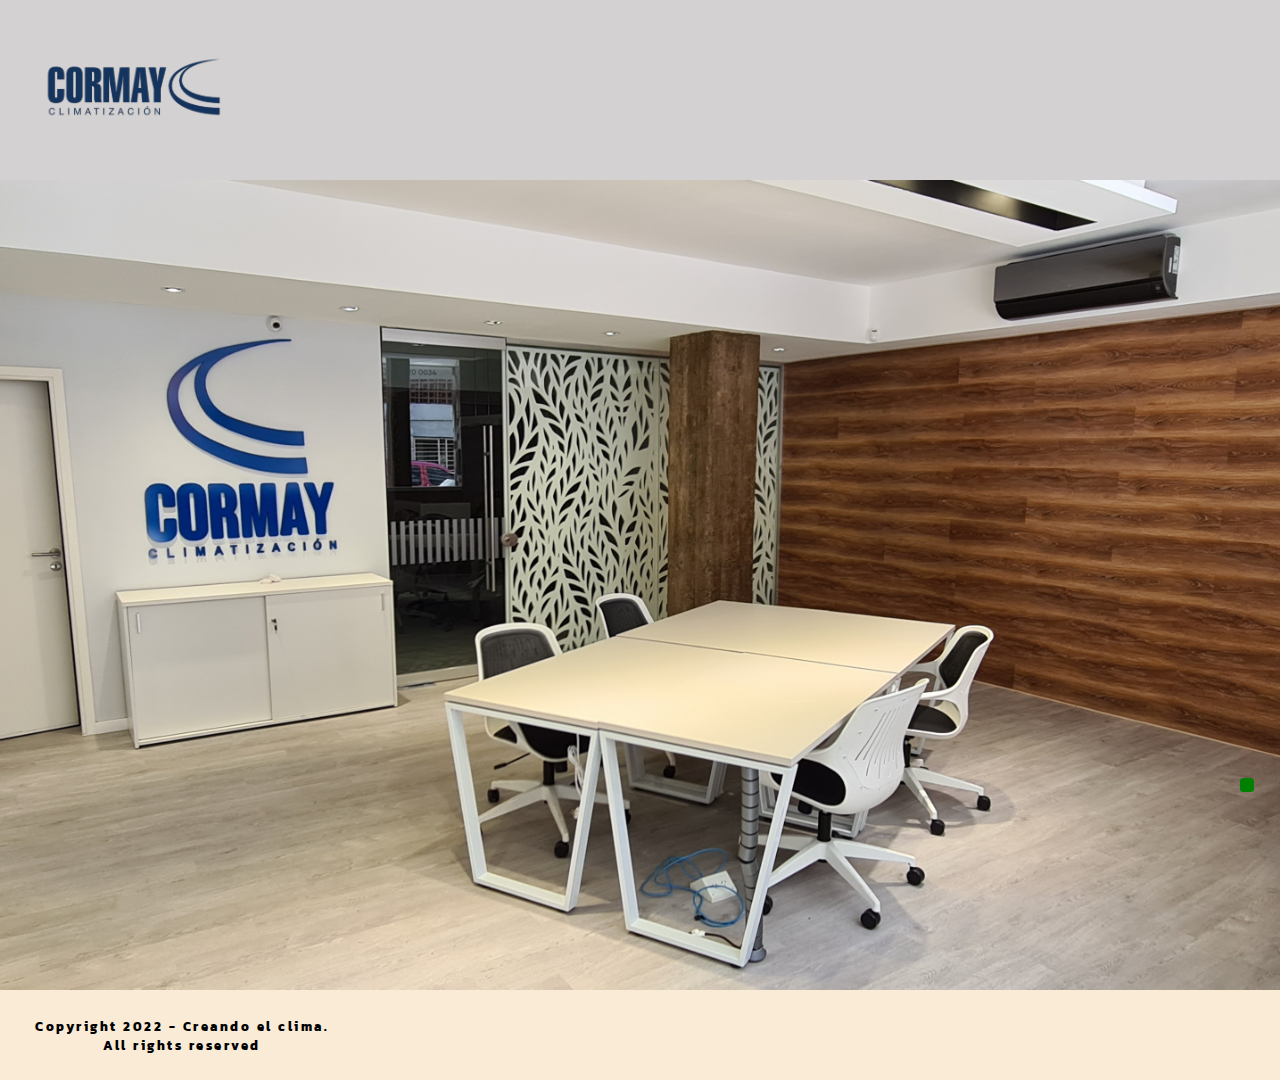
<file: index.html>
<!DOCTYPE html>
<html lang="es">
<head>
    <meta charset="UTF-8">
    <meta http-equiv="X-UA-Compatible" content="IE=edge">
    <meta name="viewport" content="width=device-width, initial-scale=1.0">
    <meta name="description" content="Presentación del sitio, logo principal">
    <meta description="keywords" content="maycor, cormay, refrigeración cormay, refrigeración cormay s.r.l., refrigeración cormay srl, aire acondicionado, inverter, split, frio calor, bgh, cooltime, lg, surrey, midea, piso techo, frigorías, watts, casa refrigeración, herramientas, repuestos, materiales, caño de cobre, artcool, baxi, calderas, radiadores, losa radiante, piso radiante, generadores">
    <link rel="stylesheet" href="https://cdnjs.cloudflare.com/ajax/libs/font-awesome/6.2.0/css/all.min.css" integrity="sha512-xh6O/CkQoPOWDdYTDqeRdPCVd1SpvCA9XXcUnZS2FmJNp1coAFzvtCN9BmamE+4aHK8yyUHUSCcJHgXloTyT2A==" crossorigin="anonymous" referrerpolicy="no-referrer" />
    <link rel="stylesheet" href="Estilos.css">
    <title>Cormay S.R.L.</title>
</head>
<body>

    <header>
        <div class="logo">
            <a href="./index.html"><img src="Multi/Cormay.png" alt="Cormay" class="logo-img"></a><br>
        </div>
            <nav class="navBar">
                <a href="./index.html" class="nav-link" id="inicioId">Inicio</a>
                <a href="./Pages/Climatización.html" class="nav-link" id="climId">Climatización</a>
                <a href="./Pages/Materiales.html" class="nav-link" id="matId">Materiales y Repuestos</a>
                <a href="./Pages/Nosotros.html" class="nav-link" id="nosId">Nosotros</a>
                <a href="./Pages/Contacto.html" class="nav-link" id="conId">Contacto</a>
            </nav>
        <i class="fa-solid fa-bars iconHamb"></i> 
    </header>

    <main id="indexImg">
    </main>

    <footer>
        <div class="copyright">
            <h2>Copyright 2022 - Creando el clima. <br>
            All rights reserved
            </h2><br>
        </div>
            <div class="redes">
                <a href="https://www.facebook.com/" target="_blank"><i class="fa-brands fa-facebook"></i></a>
                <a href="https://www.instagram.com/" target="_blank"><i class="fa-brands fa-instagram"></i></a>
                <a href="https://web.whatsapp.com/" target="_blank"><i class="fa-brands fa-whatsapp"></i></a>
            </div>    
    </footer>

    <a href="https://api.whatsapp.com/send?phone=0123456789" target="_blank" class="what">
        <i class="fa-brands fa-whatsapp"></i>
    </a>
    
</body>
</html>
</file>
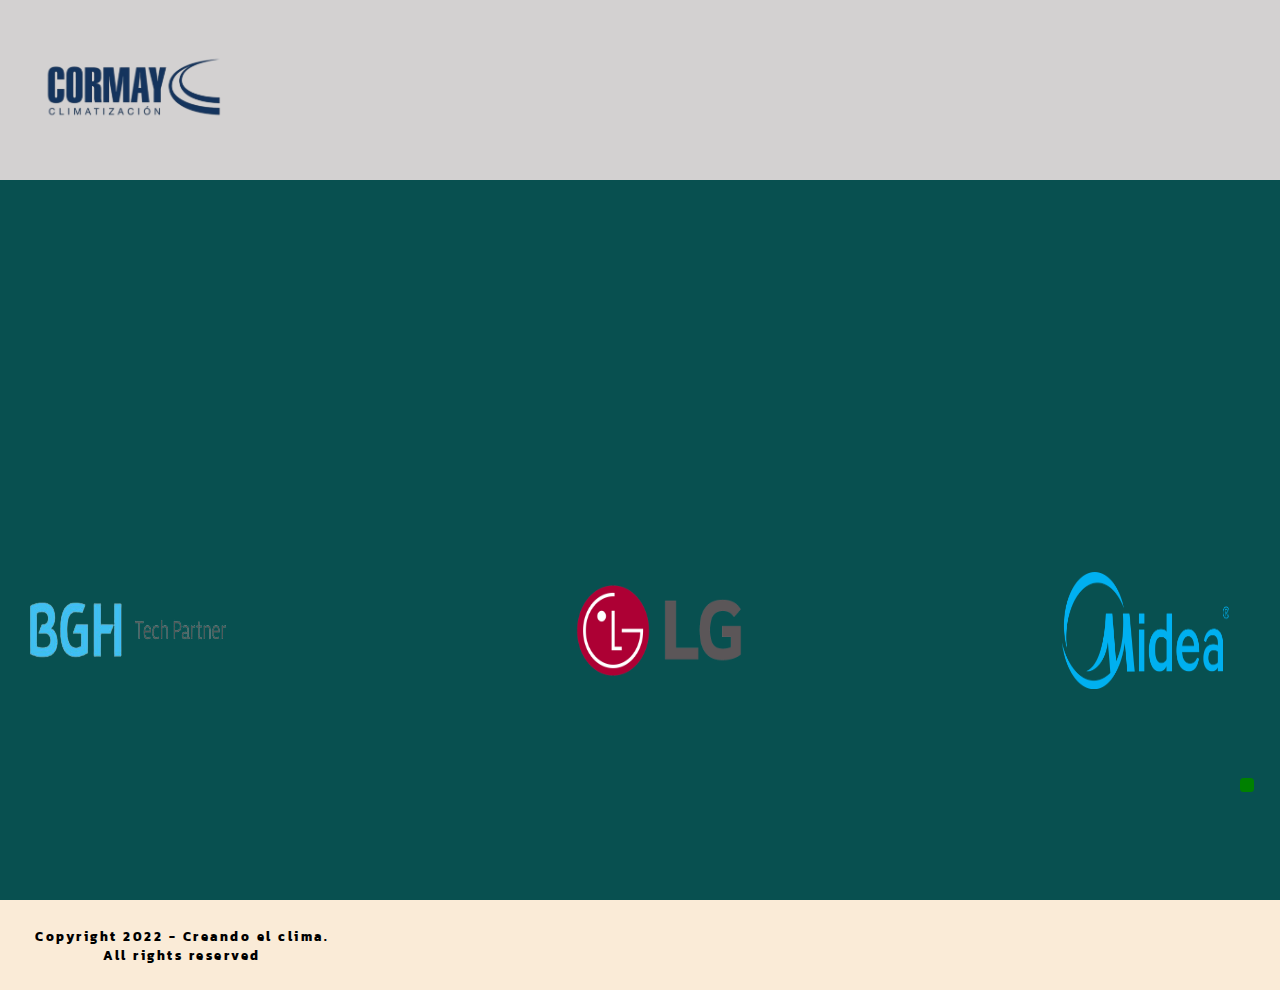
<file: Pages/Climatización.html>
<!DOCTYPE html>
<html lang="es">
<head>
    <meta charset="UTF-8">
    <meta http-equiv="X-UA-Compatible" content="IE=edge">
    <meta name="viewport" content="width=device-width, initial-scale=1.0">
    <link rel="stylesheet" href="https://cdnjs.cloudflare.com/ajax/libs/font-awesome/6.2.0/css/all.min.css" integrity="sha512-xh6O/CkQoPOWDdYTDqeRdPCVd1SpvCA9XXcUnZS2FmJNp1coAFzvtCN9BmamE+4aHK8yyUHUSCcJHgXloTyT2A==" crossorigin="anonymous" referrerpolicy="no-referrer" />
    <link rel="stylesheet" href="../Estilos.css">
    <title>Cormay</title>
</head>
<body>

    <header>
        <div class="logo">
            <a href="../index.html"><img src="../Multi/Cormay.png" alt="Cormay" class="logo-img"></a><br>
        </div>
        <nav class="navBar">
            <a href="../index.html" class="nav-link" id="inicioId">Inicio</a>
            <a href="Climatización.html" class="nav-link" id="climId">Climatización</a>
            <a href="Materiales.html" class="nav-link" id="matId">Materiales y Repuestos</a>
            <a href="Nosotros.html" class="nav-link" id="nosId">Nosotros</a>
            <a href="Contacto.html" class="nav-link" id="conId">Contacto</a>
        </nav>
        <i class="fa-solid fa-bars iconHamb"></i> 
    </header>
    
    <div class="contenedorClim">
            <div class="videosClim">
                <iframe width="600" height="400" src="https://www.youtube.com/embed/WC0kuQARnAg" title="YouTube video player" frameborder="0" allow="accelerometer; autoplay; clipboard-write; encrypted-media; gyroscope; picture-in-picture" allowfullscreen class="videoClim1"></iframe>
                <iframe width="560" height="315" src="https://www.youtube.com/embed/gz9r1OgacDM" title="YouTube video player" frameborder="0" allow="accelerometer; autoplay; clipboard-write; encrypted-media; gyroscope; picture-in-picture" allowfullscreen class="videoClim2"></iframe>
            </div>
            <div class="contenedor2Clim">
                <img src="../Multi/BGH.png" alt="" class="clim1">
                <img src="../Multi/LG.png" alt="" class="clim2">
                <img src="../Multi/Midea.png" alt="" class="clim3">
            </div>
    </div>

    <footer class="footerClim">
        <div class="copyright"><h2>Copyright 2022 - Creando el clima. <br>
        All rights reserved</h2><br>
        </div>
        <div class="redes">
            <a href="https://www.facebook.com/" target="_blank"><i class="fa-brands fa-facebook"></i></a>
            <a href="https://www.instagram.com/" target="_blank"><i class="fa-brands fa-instagram"></i></a>
            <a href="https://web.whatsapp.com/" target="_blank"><i class="fa-brands fa-whatsapp"></i></a>
        </div>    
    </footer>

    <a href="https://api.whatsapp.com/send?phone=0123456789" class="what">
        <i class="fa-brands fa-whatsapp"></i>
        <a href="https://api.whatsapp.com/send?phone=0123456789">
    </a>
    
</body>
</html>
</file>
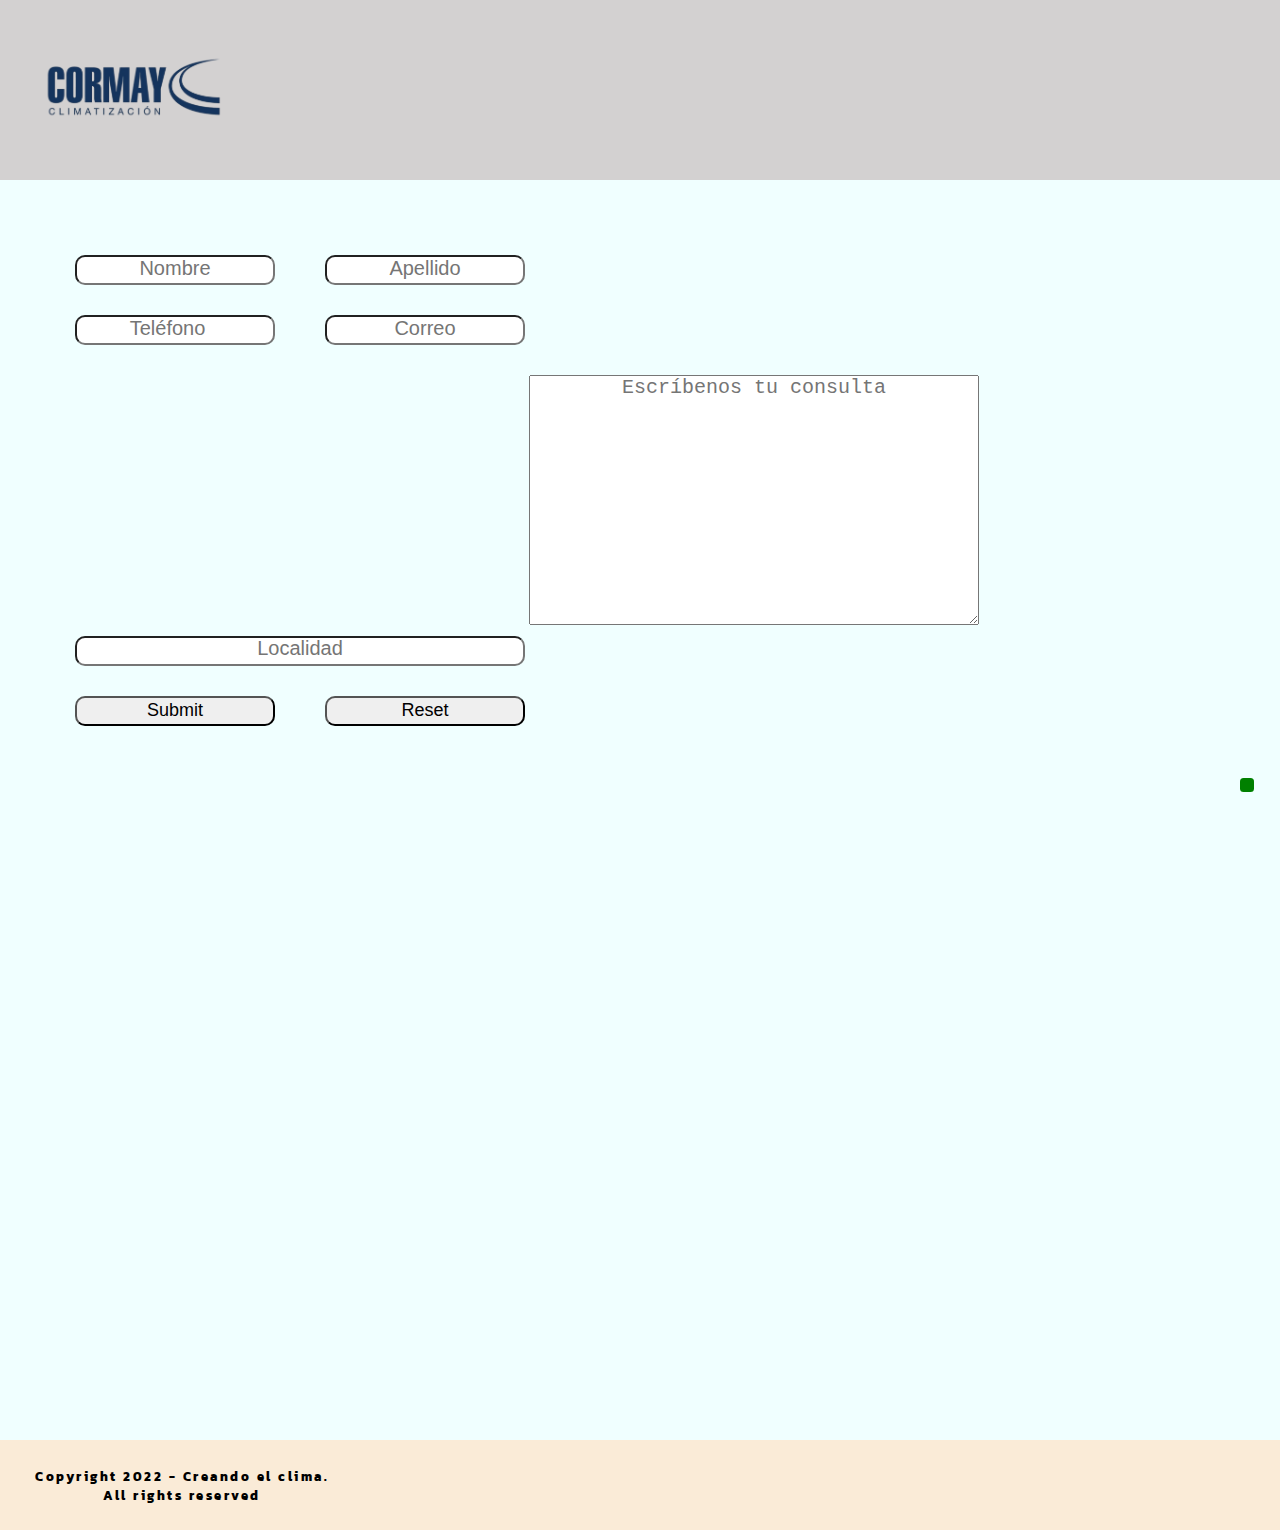
<file: Pages/Contacto.html>
<!DOCTYPE html>
<html lang="es">
<head>
    <meta charset="UTF-8">
    <meta http-equiv="X-UA-Compatible" content="IE=edge">
    <meta name="viewport" content="width=device-width, initial-scale=1.0">
    <meta name="description" content="Información de contacto de la empresa y formulario para contactarse con la misma">
    <meta name="keywords" content="maycor, cormay, refrigeración cormay, refrigeración cormay s.r.l., refrigeración cormay srl, aire acondicionado, inverter, split, frio calor, bgh, cooltime, lg, surrey, midea, piso techo, frigorías, watts, casa refrigeración, herramientas, repuestos, materiales, caño de cobre, artcool, baxi, calderas, radiadores, losa radiante, piso radiante, generadores">
    <link rel="stylesheet" href="https://cdnjs.cloudflare.com/ajax/libs/font-awesome/6.2.0/css/all.min.css" integrity="sha512-xh6O/CkQoPOWDdYTDqeRdPCVd1SpvCA9XXcUnZS2FmJNp1coAFzvtCN9BmamE+4aHK8yyUHUSCcJHgXloTyT2A==" crossorigin="anonymous" referrerpolicy="no-referrer" />
    <link rel="stylesheet" href="../Estilos.css">
    <title>Contacto</title>
</head>
<body>

    <header>
        <div class="logo">
            <a href="../index.html"><img src="../Multi/Cormay.png" alt="Cormay" class="logo-img"></a><br>
        </div>
        <nav class="navBar">
            <a href="../index.html" class="nav-link" id="inicioId">Inicio</a>
            <a href="Climatización.html" class="nav-link" id="climId">Climatización</a>
            <a href="Materiales.html" class="nav-link" id="matId">Materiales y Repuestos</a>
            <a href="Nosotros.html" class="nav-link" id="nosId">Nosotros</a>
            <a href="Contacto.html" class="nav-link" id="conId">Contacto</a>
        </nav>
        <i class="fa-solid fa-bars iconHamb"></i> 
    </header>

    <div class="contenedorForm">
        <div class="formdiv">
            <form action="enviar.php" method="post" enctype="text/plain">
                <div class="form1">
                <label for="Nombre"></label>
                <input type="text" name="Nombre" id="nombre" placeholder="Nombre" required>
                <label for="Apellido"></label>
                <input type="text" name="Apellido" id="apellido" placeholder="Apellido" required>
                </div>
                <div class="form2">
                <label for="Teléfono"></label>
                <input type="number" name="Teléfono" id="teléfono" placeholder="Teléfono" required>
                <label for="Correo"></label>
                <input type="text" name="Correo" id="correo" placeholder="Correo" required>
                </div>
                <div class="form4">
                <label for="Localidad"></label>
                <input type="text" name="Localidad" id="localidad" placeholder="Localidad" required>
                <label for="Comentarios"></label>
                <textarea name="Comentarios" id="comentarios" cols="30" rows="10" placeholder="Escríbenos tu consulta" required></textarea> 
                </div>  
                <div class="form3">
                <input type="submit" id="submit">
                <input type="reset" id="reset">
                </div> 
            </form>
        </div>
        <div class="maps">
            <iframe src="https://www.google.com/maps/embed?pb=!1m18!1m12!1m3!1d3348.44548381905!2d-60.64592468481386!3d-32.939245980923346!2m3!1f0!2f0!3f0!3m2!1i1024!2i768!4f13.1!3m3!1m2!1s0x95b7ab3c783c6ca7%3A0x8578d7a3c1cf5f4f!2sCORMAY%20Climatizaci%C3%B3n!5e0!3m2!1ses-419!2sar!4v1664997035794!5m2!1ses-419!2sar" width="370" height="330" style="border:0;" allowfullscreen="" loading="lazy" referrerpolicy="no-referrer-when-downgrade" class="maps"></iframe>
        </div>
    </div>

    <footer class="footerClim">
        <div class="copyright"><h2>Copyright 2022 - Creando el clima. <br>
            All rights reserved</h2><br>
        </div>
            <div class="redes">
                <a href="https://www.facebook.com/" target="_blank"><i class="fa-brands fa-facebook"></i></a>
                <a href="https://www.instagram.com/" target="_blank"><i class="fa-brands fa-instagram"></i></a>
                <a href="https://web.whatsapp.com/" target="_blank"><i class="fa-brands fa-whatsapp"></i></a>
        </div>    
    </footer>
    
    <a href="https://api.whatsapp.com/send?phone=0123456789" class="what">
        <i class="fa-brands fa-whatsapp"></i>
        <a href="https://api.whatsapp.com/send?phone=0123456789">
    </a>
    
</body>
</html>
</file>
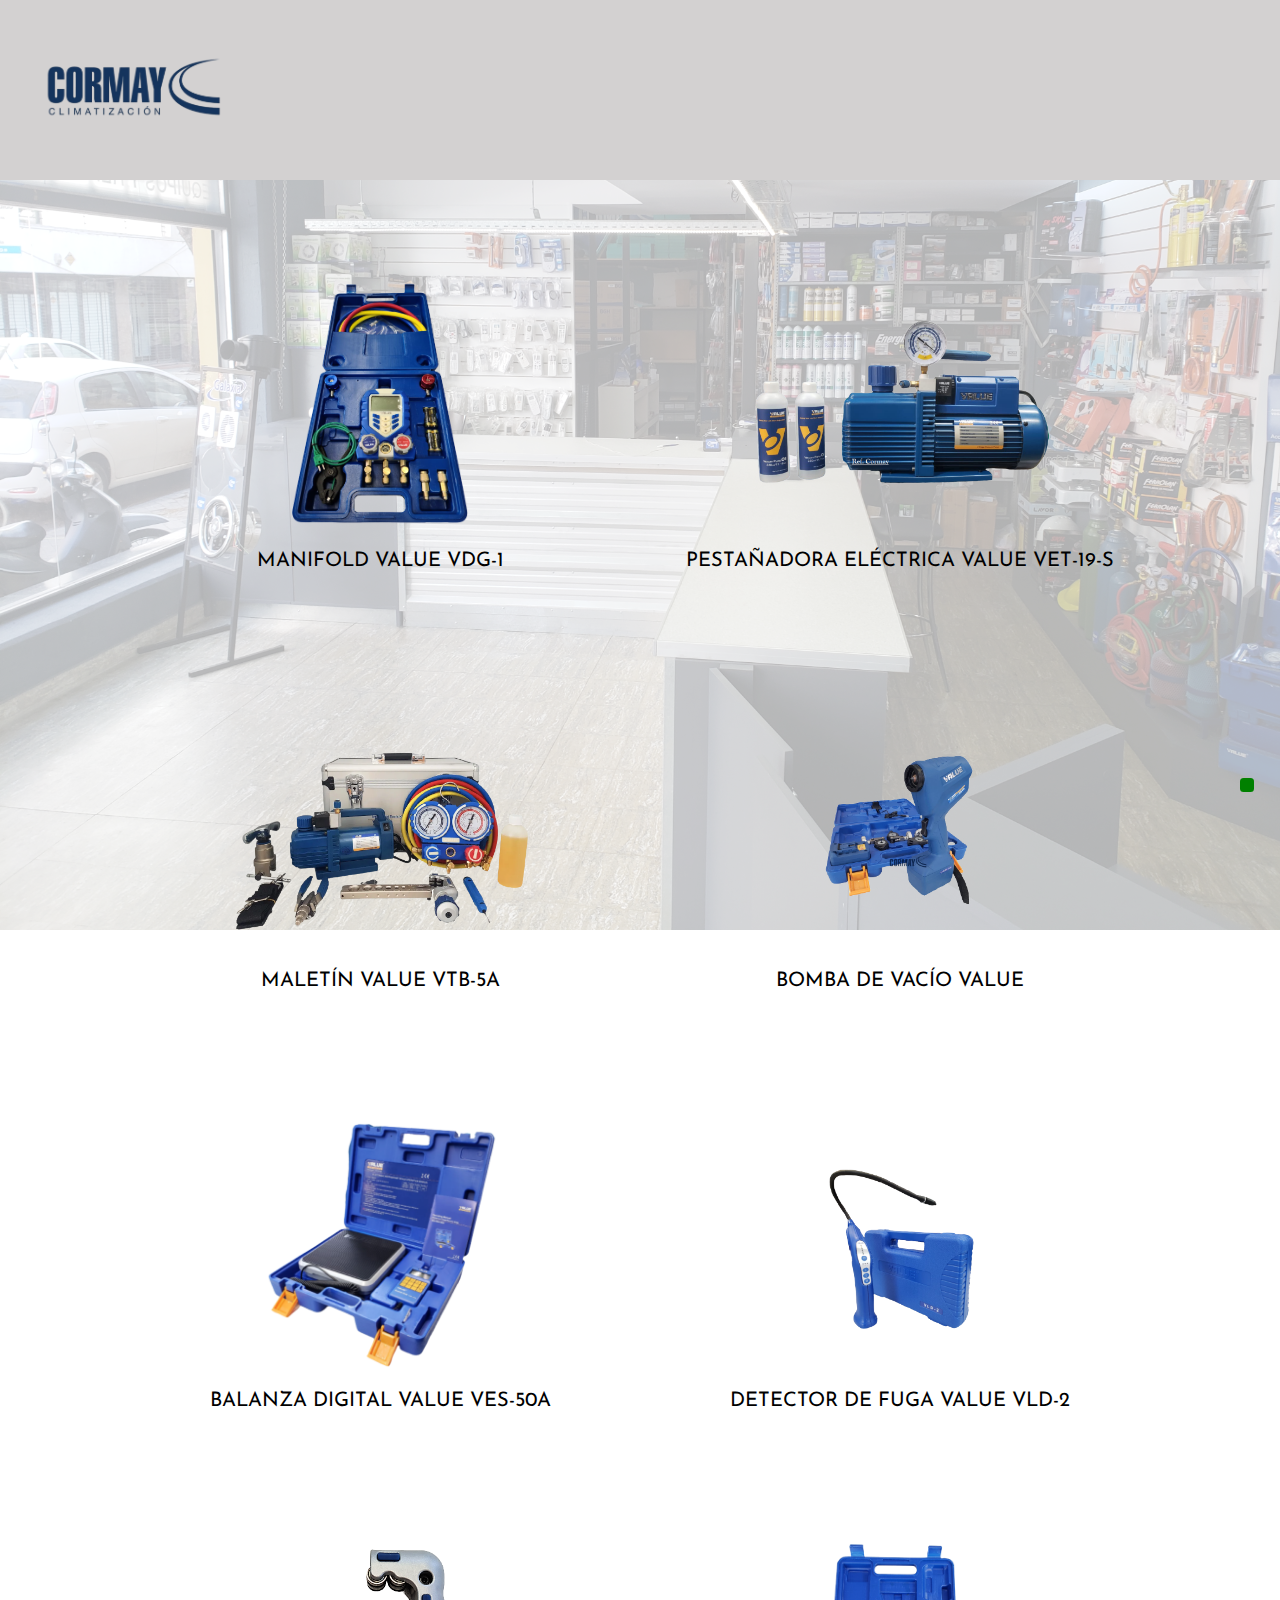
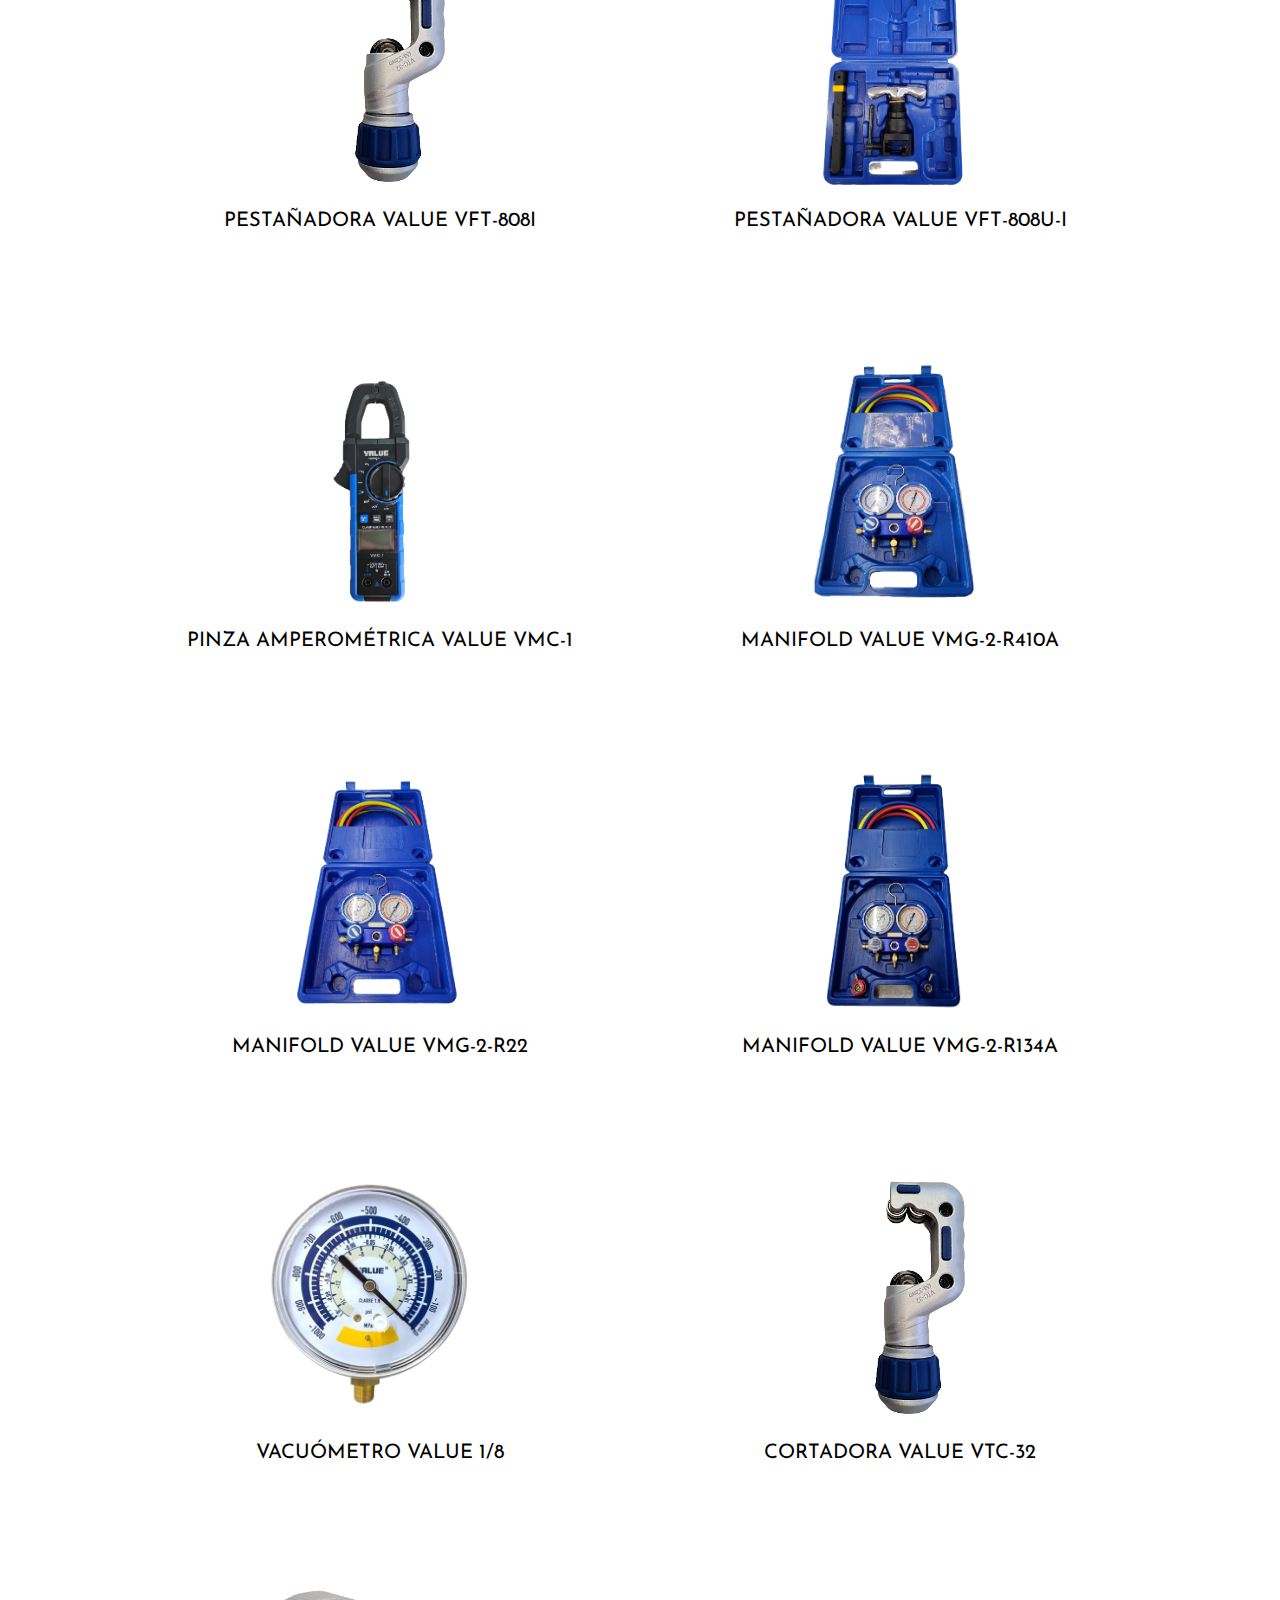
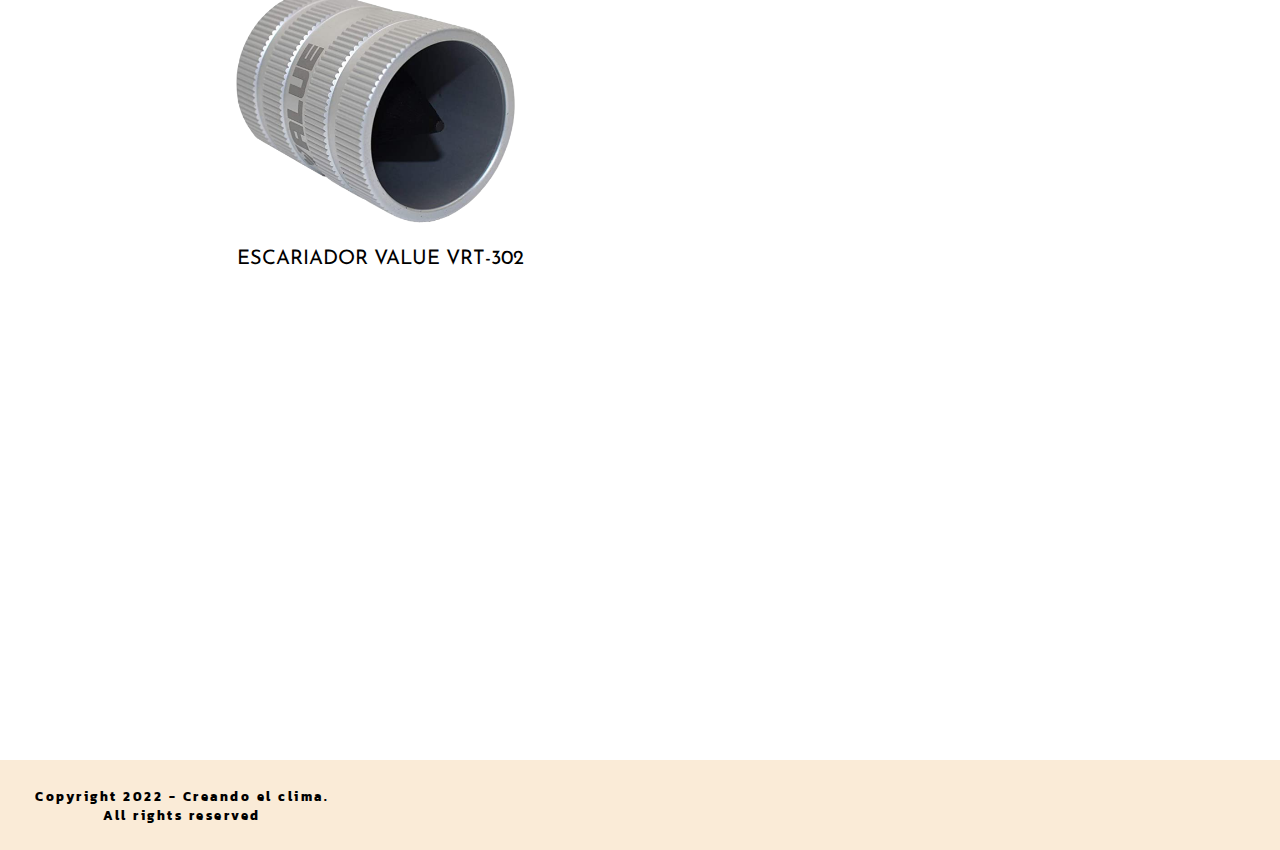
<file: Pages/Materiales-Value.html>
<!DOCTYPE html>
<html lang="es">
<head>
    <meta charset="UTF-8">
    <meta http-equiv="X-UA-Compatible" content="IE=edge">
    <meta name="viewport" content="width=device-width, initial-scale=1.0">
    <meta name="description" content="Sector de materiales, repuestos y herramientas">
    <meta name="keywords" content="maycor, cormay, refrigeración cormay, refrigeración cormay s.r.l., refrigeración cormay srl, aire acondicionado, inverter, split, frio calor, bgh, cooltime, lg, surrey, midea, piso techo, frigorías, watts, casa refrigeración, herramientas, repuestos, materiales, caño de cobre, artcool, baxi, calderas, radiadores, losa radiante, piso radiante, generadores">
    <link rel="stylesheet" href="https://cdnjs.cloudflare.com/ajax/libs/font-awesome/6.2.0/css/all.min.css" integrity="sha512-xh6O/CkQoPOWDdYTDqeRdPCVd1SpvCA9XXcUnZS2FmJNp1coAFzvtCN9BmamE+4aHK8yyUHUSCcJHgXloTyT2A==" crossorigin="anonymous" referrerpolicy="no-referrer" />
    <link rel="stylesheet" href="../Estilos.css">
    <title>Materiales y repuestos</title>
</head>
<body>

    <header>
        <div class="logo">
            <a href="../index.html"><img src="../Multi/Cormay.png" alt="Cormay" class="logo-img"></a><br>
        </div>
        <nav class="navBar">
            <a href="../index.html" class="nav-link" id="inicioId">Inicio</a>
            <a href="Climatización.html" class="nav-link" id="climId">Climatización</a>
            <a href="Materiales.html" class="nav-link" id="matId">Materiales y Repuestos</a>
            <a href="Nosotros.html" class="nav-link" id="nosId">Nosotros</a>
            <a href="Contacto.html" class="nav-link" id="conId">Contacto</a>
        </nav>
        <i class="fa-solid fa-bars iconHamb"></i> 
    </header>
    
    <div id="materialesImg">
        <div class="grids">
            <div class="item item1"> 
                <div class="imageContainer">
                    <img src="../Multi/Value/Value1.png" alt="" height="250px" width="auto">
                </div>
                <div class="títulosGrids">
                    Manifold value vdg-1
                </div>
            </div>
            <div class="item item2"> 
                <div class="imageContainer">
                    <img src="../Multi/Value/Value2.png" alt="" height="250px" width="auto">
                </div>
                <div class="títulosGrids">
                    Pestañadora eléctrica value vet-19-s
                </div>    
            </div>
            <div class="item item3">
                <div class="imageContainer">   
                    <img src="../Multi/Value/Value3.png" alt="" height="250px" width="auto">
                </div>
                <div class="títulosGrids">
                     Maletín Value vtb-5a
                </div>
            </div>
            <div class="item item4">
                <div class="imageContainer">
                    <img src="../Multi/Value/Value4.png" alt="" height="250px" width="auto">
                </div>
                <div class="títulosGrids">
                    Bomba de Vacío Value
                </div>
            </div>
            <div class="item item5"> 
                <div class="imageContainer">   
                    <img src="../Multi/Value/Value5.png" alt="" height="250px" width="auto">
                </div>
                <div class="títulosGrids">
                    Balanza digital Value ves-50a
                </div>
            </div>
            <div class="item item6"> 
                <div class="imageContainer">
                    <img src="../Multi/Value/Value6.png" alt="" height="250px" width="auto">
                </div>
                <div class="títulosGrids">
                    Detector de fuga Value vld-2
                </div>
            </div>
            <div class="item item7">
                <div class="imageContainer">
                    <img src="../Multi/Value/Value7.png" alt="" height="250px" width="auto">
                </div>
                <div class="títulosGrids">
                    Pestañadora value vft-808i
                </div>
            </div>
            <div class="item item8">
                <div class="imageContainer">
                    <img src="../Multi/Value/Value8.png" alt="" height="250px" width="auto">
                </div>
                <div class="títulosGrids">
                    Pestañadora value vft-808u-i
                </div>
            </div>
            <div class="item item9">
                <div class="imageContainer">
                    <img src="../Multi/Value/Value9.png" alt="" height="250px" width="auto">
                </div>
                <div class="títulosGrids">
                    Pinza amperométrica value vmc-1
                </div>
            </div>
            <div class="item item10">
                <div class="imageContainer">
                    <img src="../Multi/Value/Value10.png" alt="" height="250px" width="auto">
                </div>
                <div class="títulosGrids">
                    Manifold value vmg-2-r410a
                </div>
            </div>
            <div class="item item11"> 
                <div class="imageContainer">
                    <img src="../Multi/Value/Value11.png" alt="" height="250px" width="auto">
                </div>
                <div class="títulosGrids">
                    Manifold value vmg-2-r22
                </div>
            </div>
            <div class="item item12"> 
                <div class="imageContainer">
                    <img src="../Multi/Value/Value12.png" alt="" height="250px" width="auto">
                </div>
                <div class="títulosGrids">
                    Manifold value vmg-2-r134a
                </div>
            </div>
            <div class="item item13"> 
                <div class="imageContainer">
                    <img src="../Multi/Value/Value13.png" alt="" height="250px" width="auto">
                </div>
                <div class="títulosGrids">
                    Vacuómetro value 1/8
                </div>
            </div>
            <div class="item item14"> 
                <div class="imageContainer">
                    <img src="../Multi/Value/Value14.png" alt="" height="250px" width="auto">
                </div>
                <div class="títulosGrids">
                    Cortadora value vtc-32
                </div>
            </div>
            <div class="item item15">
                <div class="imageContainer">
                    <img src="../Multi/Value/Value15.png" alt="" height="250px" width="auto">
                </div>
                <div class="títulosGrids">
                    Escariador value vrt-302
                </div>
            </div>
        </div>
    </div>

    <footer>
        <div class="copyright"><h2>Copyright 2022 - Creando el clima. <br>
            All rights reserved</h2><br>
        </div>
        <div class="redes">
            <a href="https://www.facebook.com/" target="_blank"><i class="fa-brands fa-facebook"></i></a>
            <a href="https://www.instagram.com/" target="_blank"><i class="fa-brands fa-instagram"></i></a>
            <a href="https://web.whatsapp.com/" target="_blank"><i class="fa-brands fa-whatsapp"></i></a>
        </div>        
    </footer>

    <a href="https://api.whatsapp.com/send?phone=0123456789" class="what">
        <i class="fa-brands fa-whatsapp"></i>
        <a href="https://api.whatsapp.com/send?phone=0123456789">
    </a>

</body>
</html>
</file>
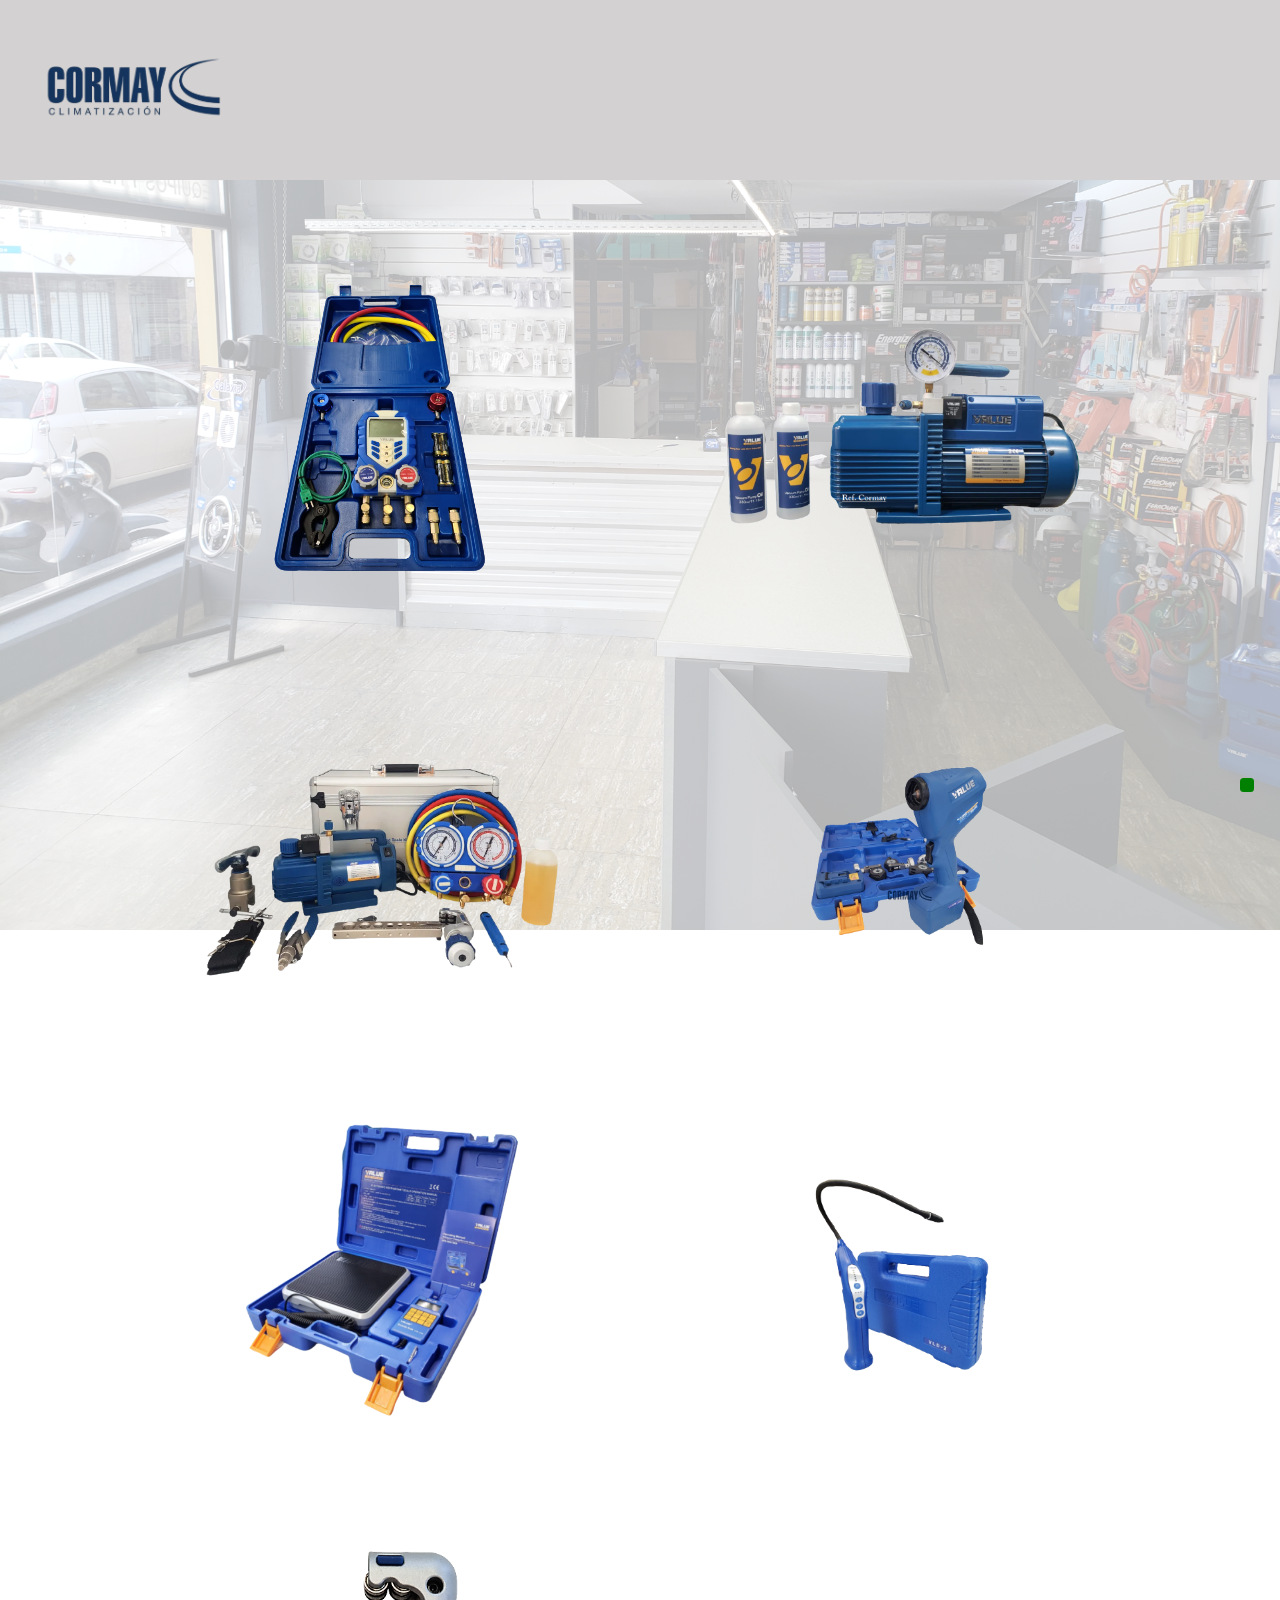
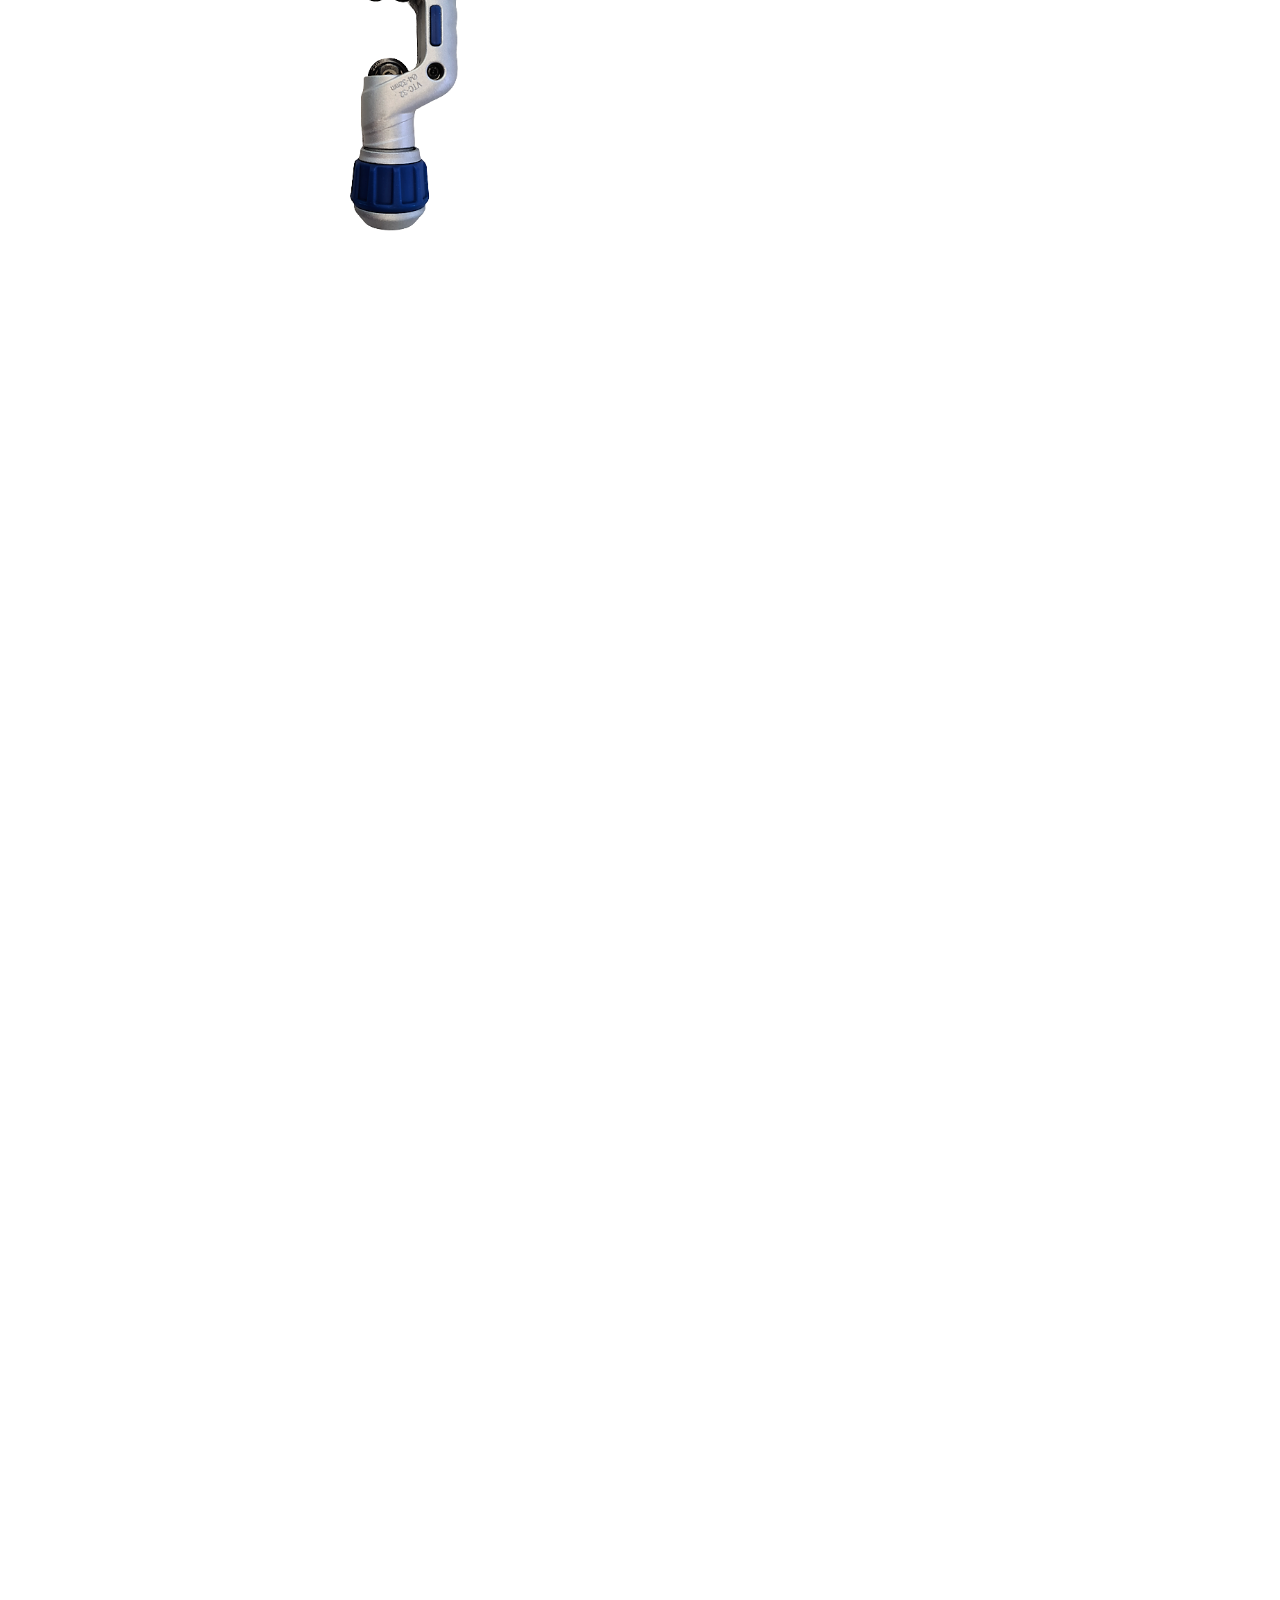
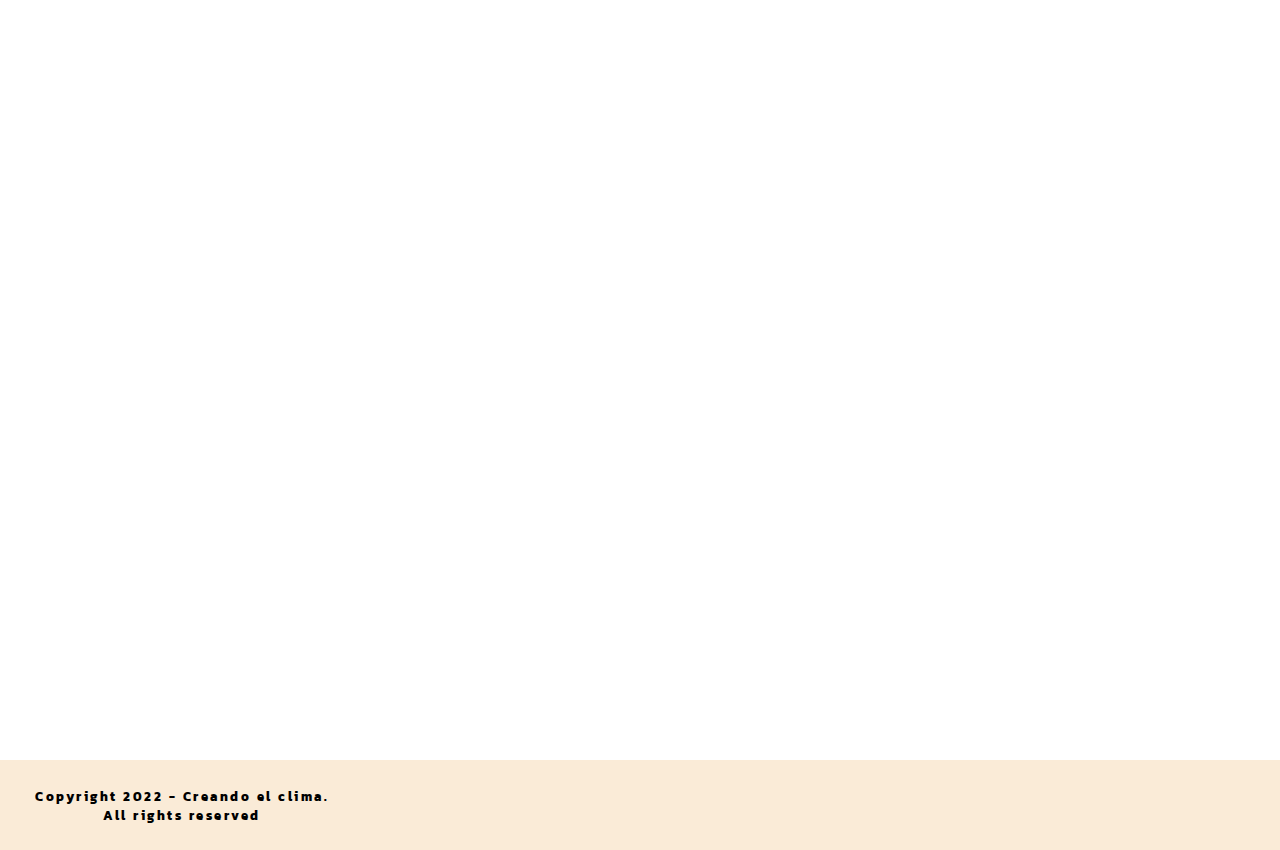
<file: Pages/Materiales.html>
<!DOCTYPE html>
<html lang="es">
<head>
    <meta charset="UTF-8">
    <meta http-equiv="X-UA-Compatible" content="IE=edge">
    <meta name="viewport" content="width=device-width, initial-scale=1.0">
    <meta name="description" content="Sector de materiales, repuestos y herramientas">
    <meta name="keywords" content="maycor, cormay, refrigeración cormay, refrigeración cormay s.r.l., refrigeración cormay srl, aire acondicionado, inverter, split, frio calor, bgh, cooltime, lg, surrey, midea, piso techo, frigorías, watts, casa refrigeración, herramientas, repuestos, materiales, caño de cobre, artcool, baxi, calderas, radiadores, losa radiante, piso radiante, generadores">
    <link rel="stylesheet" href="https://cdnjs.cloudflare.com/ajax/libs/font-awesome/6.2.0/css/all.min.css" integrity="sha512-xh6O/CkQoPOWDdYTDqeRdPCVd1SpvCA9XXcUnZS2FmJNp1coAFzvtCN9BmamE+4aHK8yyUHUSCcJHgXloTyT2A==" crossorigin="anonymous" referrerpolicy="no-referrer" />
    <link rel="stylesheet" href="../Estilos.css">
    <title>Materiales y repuestos</title>
</head>
<body>

    <header>
        <div class="logo">
            <a href="../index.html"><img src="../Multi/Cormay.png" alt="Cormay" class="logo-img"></a><br>
        </div>
        <nav class="navBar">
            <a href="../index.html" class="nav-link" id="inicioId">Inicio</a>
            <a href="Climatización.html" class="nav-link" id="climId">Climatización</a>
            <a href="Materiales.html" class="nav-link" id="matId">Materiales y Repuestos</a>
            <a href="Nosotros.html" class="nav-link" id="nosId">Nosotros</a>
            <a href="Contacto.html" class="nav-link" id="conId">Contacto</a>
        </nav>
        <i class="fa-solid fa-bars iconHamb"></i> 
    </header>
    
    <div id="materialesImg">

        <!-- <ul class="ulMateriales"> 
        
            <h3>Principales marcas</h3>

            <li>Sandvik Bahco</li>
            <li>Stanley</li>
            <li>Balck & Decker</li>
            <li>De Walt</li>
            <li>Bosch</li>
            <li>Tersuave</li>
            <li>Poxipol</li>
            <li>Sin Fin</li>
            <li>Pegamil</li>
            <li>Energizer</li>
            <li>Philips</li>
            <li>Vali-gas</li>
            <li>Expandet</li>
            <li>Doble A</li>
            <li>Power Tools</li>
            <li>Maker & Darts</li>
            <li>Bulit</li>
            <li>Cobra</li>
            <li>Danfoss</li>
            <li>Maneurop</li>
            <li>Bristol</li>
            <li>L’unite hermetique</li>
            <li>Copeland</li>
            <li>Dupont</li>
            <li>Armstrong</li>
            <li>Tecumseh</li>
            <li>Dicall</li>
            <li>Honeywell</li>
            <li>Genetron</li>
            <li>Ap</li>
            <li>Bitzer</li>
            <li>Siscom</li>
            <li>Embraco</li>
            <li>Imperial</li>
            <li>Robertshaw</li>
            <li>Suniso</li>
            <li>Sherwin Williams</li>
        </ul> -->

        <div class="grids">
            <div class="item item1"><img src="../Multi/Value/Value1.png" alt="" height="300px" width="auto"></div>
            <div class="item item2"> <img src="../Multi/Value/Value2.png" alt="" height="300px" width="auto"></div>
            <div class="item item3"> <img src="../Multi/Value/Value3.png" alt="" height="300px" width="auto"></div>
            <div class="item item4"> <img src="../Multi/Value/Value4.png" alt="" height="300px" width="auto"></div>
            <div class="item item5"> <img src="../Multi/Value/Value5.png" alt="" height="300px" width="auto"></div>
            <div class="item item6"> <img src="../Multi/Value/Value6.png" alt="" height="300px" width="auto"></div>
            <div class="item item7"> <img src="../Multi/Value/Value7.png" alt="" height="300px" width="auto"></div>
            <div class="item item8"></div>
        </div>

    </div>
    <!-- <section class="marcasMats">
        <img src="../Multi/SherwinWilliams.svg" alt="" class="sherwinImg">
        <img src="../Multi/Honeywell.png" alt="" class="honeywellImg">
        <img src="../Multi/Embraco.png" alt="" class="embracoImg">
        <img src="../Multi/Robertshaw.png" alt="" class="robertshawImg">
    </section>    -->

    <footer>
        <div class="copyright"><h2>Copyright 2022 - Creando el clima. <br>
            All rights reserved</h2><br>
        </div>
        <div class="redes">
            <a href="https://www.facebook.com/" target="_blank"><i class="fa-brands fa-facebook"></i></a>
            <a href="https://www.instagram.com/" target="_blank"><i class="fa-brands fa-instagram"></i></a>
            <a href="https://web.whatsapp.com/" target="_blank"><i class="fa-brands fa-whatsapp"></i></a>
        </div>   
        
    </div>

    </footer>

    <a href="https://api.whatsapp.com/send?phone=0123456789" class="what">
        <i class="fa-brands fa-whatsapp"></i>
        <a href="https://api.whatsapp.com/send?phone=0123456789">
    </a>
    
</body>
</html>
</file>
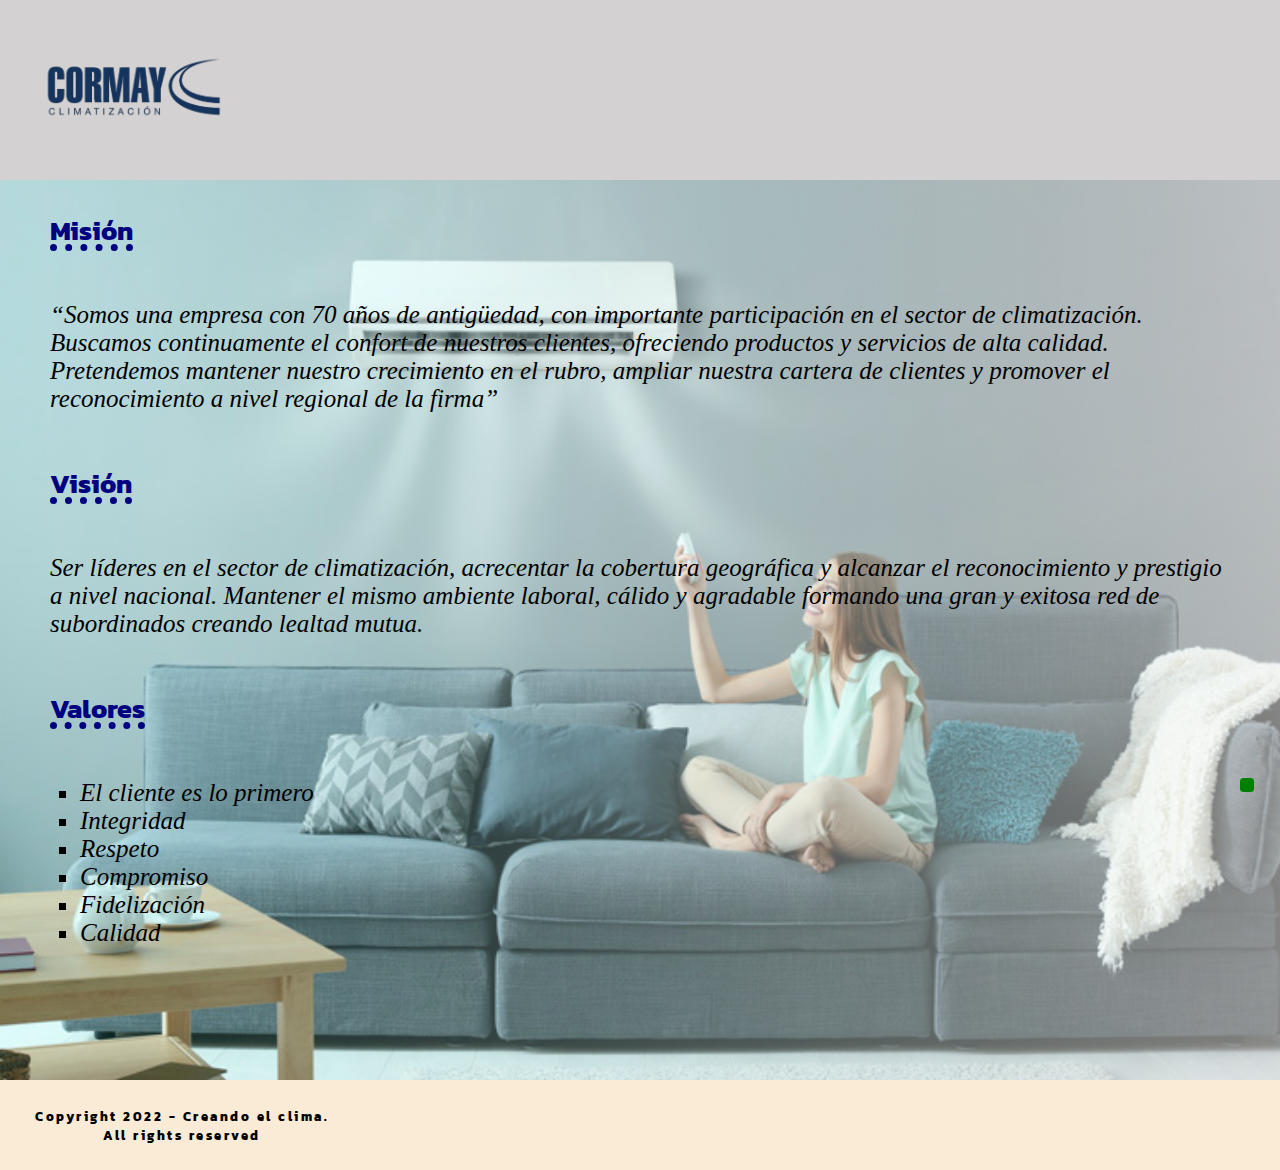
<file: Pages/Nosotros.html>
<!DOCTYPE html>
<html lang="es">
<head>
    <meta charset="UTF-8">
    <meta http-equiv="X-UA-Compatible" content="IE=edge">
    <meta name="viewport" content="width=device-width, initial-scale=1.0">
    <meta name="description" content="Información acerca de la misión, visión y valores de la firma">
    <meta description="keywords" content="maycor, cormay, refrigeración cormay, refrigeración cormay s.r.l., refrigeración cormay srl, aire acondicionado, inverter, split, frio calor, bgh, cooltime, lg, surrey, midea, piso techo, frigorías, watts, casa refrigeración, herramientas, repuestos, materiales, caño de cobre, artcool, baxi, calderas, radiadores, losa radiante, piso radiante, generadores">
    <link rel="stylesheet" href="https://cdnjs.cloudflare.com/ajax/libs/font-awesome/6.2.0/css/all.min.css" integrity="sha512-xh6O/CkQoPOWDdYTDqeRdPCVd1SpvCA9XXcUnZS2FmJNp1coAFzvtCN9BmamE+4aHK8yyUHUSCcJHgXloTyT2A==" crossorigin="anonymous" referrerpolicy="no-referrer" />
    <link rel="stylesheet" href="../Estilos.css">
    <title>Cormay</title>
</head>
<body>
    
    <header>
        <div class="logo">
            <a href="../index.html"><img src="../Multi/Cormay.png" alt="Cormay" class="logo-img"></a><br>
        </div>
        <nav class="navBar">
            <a href="../index.html" class="nav-link" id="inicioId">Inicio</a>
            <a href="Climatización.html" class="nav-link" id="climId">Climatización</a>
            <a href="Materiales.html" class="nav-link" id="matId">Materiales y Repuestos</a>
            <a href="Nosotros.html" class="nav-link" id="nosId">Nosotros</a>
            <a href="Contacto.html" class="nav-link" id="conId">Contacto</a>
        </nav>
        <i class="fa-solid fa-bars iconHamb"></i> 
    </header>
    
    <section class="contenedor2">
        <h3 class="misión">Misión</h3>
        <p class="pMisión"> “Somos una empresa con 70 años de antigüedad, con importante participación
            en el sector de climatización. Buscamos continuamente el confort de nuestros clientes,
            ofreciendo productos y servicios de alta calidad.
            Pretendemos mantener nuestro crecimiento en el rubro, ampliar nuestra cartera
            de clientes y promover el reconocimiento a nivel regional de la firma”</p>
        <h3 class="visión">Visión</h3>       
        <p class="pVisión">
                Ser líderes en el sector de climatización, acrecentar la cobertura geográfica y
                alcanzar el reconocimiento y prestigio a nivel nacional. Mantener el mismo ambiente
                laboral, cálido y agradable formando una gran y exitosa red de subordinados creando
                lealtad mutua.  
        </p>
        <h3 class="valores">Valores</h3> 
        <ul type="square" class="valoresUl">
                <li>El cliente es lo primero</li>
                <li>Integridad</li>
                <li>Respeto</li>
                <li>Compromiso</li>
                <li>Fidelización</li>
                <li>Calidad</li>
        </ul>
    </section>
        
    <footer>
        <div class="copyright"><h2>Copyright 2022 - Creando el clima. <br>
            All rights reserved</h2><br>
        </div>
        <div class="redes">
            <a href="https://www.facebook.com/" target="_blank"><i class="fa-brands fa-facebook"></i></a>
            <a href="https://www.instagram.com/" target="_blank"><i class="fa-brands fa-instagram"></i></a>
            <a href="https://web.whatsapp.com/" target="_blank"><i class="fa-brands fa-whatsapp"></i></a>
        </div>    
    </footer>

    <a href="https://api.whatsapp.com/send?phone=0123456789" class="what">
        <i class="fa-brands fa-whatsapp"></i>
        <a href="https://api.whatsapp.com/send?phone=0123456789">
    </a>

</body>
</html>
</file>
<file: Estilos.css>
@charset "UTF-8";
@import url("https://fonts.googleapis.com/css2?family=Kanit:ital,wght@1,300&display=swap");
@import url("https://fonts.googleapis.com/css2?family=Josefin+Sans:wght@600&display=swap");
* {
  padding: 0;
  margin: 0;
  box-sizing: border-box;
}

/* -------------------------TODOS------------------------------- */
header {
  display: flex;
  background-color: rgb(211, 209, 209);
  align-items: center;
  height: 20vh;
  width: 100%;
  text-transform: uppercase;
}

.iconHamb {
  display: none;
  margin-right: 70px;
  font-size: 50px;
}

nav {
  font-size: medium;
  letter-spacing: 0.1rem;
}

.navBar {
  margin-left: 10px;
}

.nav-link:hover {
  color: royalblue;
  font-size: larger;
  transition: 0.4s;
}

.logo img {
  height: 8vh;
  width: auto;
  margin-left: 40px;
}

.nav-link {
  text-decoration: none;
  color: black;
  font-weight: 600;
}

body {
  font-family: "Kanit", sans-serif;
}

footer {
  background-color: antiquewhite;
  height: 10vh;
  width: 100%;
  font-size: small;
  text-align: center;
  display: flex;
  justify-content: space-between;
  padding: 0 35px;
  letter-spacing: 2.5px;
}

.copyright h2 {
  font-size: small;
  margin-top: 3vh;
}

.redes {
  font-size: 30px;
  margin-top: 3vh;
}

.redes a:not(:last-child) {
  margin-right: 60px;
}

.redes a {
  color: rgb(0, 0, 0);
}

.fa-whatsapp:hover {
  color: rgb(45, 195, 45);
}

.fa-facebook:hover {
  color: rgb(9, 49, 169);
}

.fa-instagram:hover {
  color: rgb(222, 128, 45);
}

#inicioId {
  margin-left: 80px;
}

#climId {
  margin-left: 100px;
}

#matId {
  margin-left: 100px;
}

#nosId {
  margin-left: 100px;
}

#conId {
  margin-left: 100px;
}

.what {
  background-color: green;
  position: fixed;
  right: 2vw;
  bottom: 12vh;
  font-size: 50px;
  color: white;
  border-radius: 25%;
  padding: 7px;
}

/* ------------------------------INDEX---------------------------- */
#indexImg {
  background-image: url("./Multi/Cartel.jpg");
  width: 100%;
  height: 90vh;
  background-position: center;
  background-size: cover;
  background-repeat: no-repeat;
}

/* ----------------------------CLIMATIZACIÓN----------------------- */
.videosClim {
  justify-content: space-between;
  display: flex;
}

.contenedorClim {
  background-color: rgb(8, 80, 80);
  height: 80vh;
}

.videoClim2 {
  height: 40vh;
  width: 34vw;
  -webkit-animation-duration: 1.8s;
          animation-duration: 1.8s;
  -webkit-animation-iteration-count: 1;
          animation-iteration-count: 1;
  -webkit-animation-timing-function: ease;
          animation-timing-function: ease;
  -webkit-animation-name: videoClim;
          animation-name: videoClim;
}

.videoClim1 {
  height: 40vh;
  width: 34vw;
  -webkit-animation-duration: 1.8s;
          animation-duration: 1.8s;
  -webkit-animation-iteration-count: 1;
          animation-iteration-count: 1;
  -webkit-animation-timing-function: ease;
          animation-timing-function: ease;
  -webkit-animation-name: videoClim2;
          animation-name: videoClim2;
}

@-webkit-keyframes videoClim {
  0% {
    transform: translateX(500px);
  }
  100% {
    transform: translateX(0px);
  }
}

@keyframes videoClim {
  0% {
    transform: translateX(500px);
  }
  100% {
    transform: translateX(0px);
  }
}
@-webkit-keyframes videoClim2 {
  0% {
    transform: translateX(-500px);
  }
  100% {
    transform: translateX(0px);
  }
}
@keyframes videoClim2 {
  0% {
    transform: translateX(-500px);
  }
  100% {
    transform: translateX(0px);
  }
}
.clim1 {
  height: 20vh;
  width: 20vw;
  margin-right: 25vw;
}

.clim2 {
  height: 13vh;
  width: 13vw;
  margin-right: 25vw;
}

.clim3 {
  height: 13vh;
  width: 13vw;
}

.contenedor2Clim {
  display: flex;
  align-items: center;
}

/* -------------------------------MATERIALES-VALUE----------------------------- */
#materialesImg {
  width: 100%;
  height: 300vh;
  position: relative;
  isolation: isolate;
  padding: 100px 0px;
}

#valueLogo {
  text-align: center;
  padding-bottom: 150px;
  margin-top: -50px;
}

#materialesImg::after {
  content: "";
  position: absolute;
  z-index: -1;
  inset: 0;
  opacity: 30%;
  background-image: url("./Multi/Repuestos 1.jpg");
  background-size: cover;
  background-repeat: no-repeat;
  background-position: center;
  background-attachment: fixed;
}

.grids {
  display: grid;
  grid-template-columns: repeat(3, 500px);
  grid-template-rows: repeat(4, 320px);
  grid-row-gap: 100px;
  grid-column-gap: 20px;
  justify-content: center;
}

.item.item1 {
  justify-content: center;
  text-align: center;
  -webkit-animation-duration: 0.5s;
          animation-duration: 0.5s;
  -webkit-animation-iteration-count: 1;
          animation-iteration-count: 1;
  -webkit-animation-timing-function: ease-out;
          animation-timing-function: ease-out;
  -webkit-animation-name: itemanimation;
          animation-name: itemanimation;
}

.item.item2 {
  justify-content: center;
  text-align: center;
  -webkit-animation-duration: 0.7s;
          animation-duration: 0.7s;
  -webkit-animation-iteration-count: 1;
          animation-iteration-count: 1;
  -webkit-animation-timing-function: ease-out;
          animation-timing-function: ease-out;
  -webkit-animation-name: itemanimation;
          animation-name: itemanimation;
}

.item.item3 {
  justify-content: center;
  text-align: center;
  -webkit-animation-duration: 0.9s;
          animation-duration: 0.9s;
  -webkit-animation-iteration-count: 1;
          animation-iteration-count: 1;
  -webkit-animation-timing-function: ease-out;
          animation-timing-function: ease-out;
  -webkit-animation-name: itemanimation;
          animation-name: itemanimation;
}

.item.item4 {
  justify-content: center;
  text-align: center;
  -webkit-animation-duration: 1.1s;
          animation-duration: 1.1s;
  -webkit-animation-iteration-count: 1;
          animation-iteration-count: 1;
  -webkit-animation-timing-function: ease-out;
          animation-timing-function: ease-out;
  -webkit-animation-name: itemanimation;
          animation-name: itemanimation;
}

.item.item5 {
  justify-content: center;
  text-align: center;
  -webkit-animation-duration: 1.3s;
          animation-duration: 1.3s;
  -webkit-animation-iteration-count: 1;
          animation-iteration-count: 1;
  -webkit-animation-timing-function: ease-out;
          animation-timing-function: ease-out;
  -webkit-animation-name: itemanimation;
          animation-name: itemanimation;
}

.item.item6 {
  justify-content: center;
  text-align: center;
  -webkit-animation-duration: 1.5s;
          animation-duration: 1.5s;
  -webkit-animation-iteration-count: 1;
          animation-iteration-count: 1;
  -webkit-animation-timing-function: ease-out;
          animation-timing-function: ease-out;
  -webkit-animation-name: itemanimation;
          animation-name: itemanimation;
}

.item.item7 {
  justify-content: center;
  text-align: center;
  -webkit-animation-duration: 1.7s;
          animation-duration: 1.7s;
  -webkit-animation-iteration-count: 1;
          animation-iteration-count: 1;
  -webkit-animation-timing-function: ease-out;
          animation-timing-function: ease-out;
  -webkit-animation-name: itemanimation;
          animation-name: itemanimation;
}

.item.item8 {
  justify-content: center;
  text-align: center;
  -webkit-animation-duration: 1.9s;
          animation-duration: 1.9s;
  -webkit-animation-iteration-count: 1;
          animation-iteration-count: 1;
  -webkit-animation-timing-function: ease-out;
          animation-timing-function: ease-out;
  -webkit-animation-name: itemanimation;
          animation-name: itemanimation;
}

.item.item9 {
  justify-content: center;
  text-align: center;
  -webkit-animation-duration: 2.1s;
          animation-duration: 2.1s;
  -webkit-animation-iteration-count: 1;
          animation-iteration-count: 1;
  -webkit-animation-timing-function: ease-out;
          animation-timing-function: ease-out;
  -webkit-animation-name: itemanimation;
          animation-name: itemanimation;
}

.item.item10 {
  justify-content: center;
  text-align: center;
  -webkit-animation-duration: 2.3s;
          animation-duration: 2.3s;
  -webkit-animation-iteration-count: 1;
          animation-iteration-count: 1;
  -webkit-animation-timing-function: ease-out;
          animation-timing-function: ease-out;
  -webkit-animation-name: itemanimation;
          animation-name: itemanimation;
}

.item.item11 {
  justify-content: center;
  text-align: center;
  -webkit-animation-duration: 2.5s;
          animation-duration: 2.5s;
  -webkit-animation-iteration-count: 1;
          animation-iteration-count: 1;
  -webkit-animation-timing-function: ease-out;
          animation-timing-function: ease-out;
  -webkit-animation-name: itemanimation;
          animation-name: itemanimation;
}

.item.item12 {
  justify-content: center;
  text-align: center;
  -webkit-animation-duration: 2.7s;
          animation-duration: 2.7s;
  -webkit-animation-iteration-count: 1;
          animation-iteration-count: 1;
  -webkit-animation-timing-function: ease-out;
          animation-timing-function: ease-out;
  -webkit-animation-name: itemanimation;
          animation-name: itemanimation;
}

.item.item13 {
  justify-content: center;
  text-align: center;
  -webkit-animation-duration: 2.9s;
          animation-duration: 2.9s;
  -webkit-animation-iteration-count: 1;
          animation-iteration-count: 1;
  -webkit-animation-timing-function: ease-out;
          animation-timing-function: ease-out;
  -webkit-animation-name: itemanimation;
          animation-name: itemanimation;
}

.item.item14 {
  justify-content: center;
  text-align: center;
  -webkit-animation-duration: 3.1s;
          animation-duration: 3.1s;
  -webkit-animation-iteration-count: 1;
          animation-iteration-count: 1;
  -webkit-animation-timing-function: ease-out;
          animation-timing-function: ease-out;
  -webkit-animation-name: itemanimation;
          animation-name: itemanimation;
}

.item.item15 {
  justify-content: center;
  text-align: center;
  -webkit-animation-duration: 3.3s;
          animation-duration: 3.3s;
  -webkit-animation-iteration-count: 1;
          animation-iteration-count: 1;
  -webkit-animation-timing-function: ease-out;
          animation-timing-function: ease-out;
  -webkit-animation-name: itemanimation;
          animation-name: itemanimation;
}

@-webkit-keyframes itemanimation {
  0% {
    transform: translateY(500px);
  }
  100% {
    transform: translateY(0px);
  }
}

@keyframes itemanimation {
  0% {
    transform: translateY(500px);
  }
  100% {
    transform: translateY(0px);
  }
}
.títulosGrids {
  text-transform: uppercase;
  font-size: 20px;
  color: rgb(0, 0, 0);
  padding: 15px;
  font-family: "Josefin Sans", sans-serif;
}

.altImgs {
  height: 250px;
}

/* ---------------------------------MATERIALES------------------------ */
#value {
  font-size: 40px;
  text-decoration: none;
}

#valueTítulo {
  width: 100%;
  height: 250vh;
  position: relative;
  isolation: isolate;
  padding: 30px 30px;
}

#valueTítulo::after {
  content: "";
  position: absolute;
  z-index: -1;
  inset: 0;
  opacity: 30%;
  background-image: url("./Multi/Repuestos 1.jpg");
  background-size: cover;
  background-repeat: no-repeat;
  background-position: center;
  background-attachment: fixed;
}

#value:hover {
  color: darkblue;
  border: 2px solid black;
  border-radius: 6px;
  padding: 10px;
  align-items: center;
  justify-content: center;
  background-color: beige;
}

/* ---------------------------------NOSOTROS-------------------------------- */
.contenedor2 {
  height: 100vh;
  width: 100%;
  background-image: linear-gradient(to right, rgba(1, 255, 255, 0.1), rgba(255, 255, 255, 0.5)), url("./Multi/Aire1.svg");
  /* object-fit: contain; */
  background-repeat: no-repeat;
  background-size: cover;
  background-position: center;
}

.contenedor2 p {
  font-family: "Times New Roman", Times, serif;
  font-size: 30px;
  font-style: italic;
}

.contenedor2 ul {
  font-family: "Times New Roman", Times, serif;
  font-size: 30px;
  font-style: italic;
  margin-left: 50px;
}

.misión {
  margin-left: 50px;
  padding-top: 30px;
  font-size: 30px;
  color: navy;
  -webkit-text-decoration: underline dotted 7px;
          text-decoration: underline dotted 7px;
}

.pMisión {
  margin-left: 50px;
  padding-top: 50px;
  padding-right: 50px;
}

.visión {
  margin-left: 50px;
  padding-top: 50px;
  font-size: 30px;
  color: navy;
  -webkit-text-decoration: underline dotted 7px;
          text-decoration: underline dotted 7px;
}

.pVisión {
  margin-left: 50px;
  padding-top: 50px;
  padding-right: 50px;
}

.valores {
  margin-left: 50px;
  padding-top: 50px;
  font-size: 30px;
  color: navy;
  -webkit-text-decoration: underline dotted 7px;
          text-decoration: underline dotted 7px;
}

.valoresUl {
  padding-left: 30px;
  padding-top: 50px;
}

/* --------------------------------CONTACTO---------------------------------- */
.contenedorForm {
  background-color: azure;
  height: 90vh;
  width: 100%;
  display: flex;
  padding: 75px;
}

.form1 {
  display: flex;
}

.form2 {
  display: flex;
}

.form3 {
  display: flex;
}

.maps {
  height: 590px;
  width: 550px;
  -webkit-animation-duration: 1.8s;
          animation-duration: 1.8s;
  -webkit-animation-iteration-count: 1;
          animation-iteration-count: 1;
  -webkit-animation-timing-function: ease;
          animation-timing-function: ease;
  -webkit-animation-name: maps;
          animation-name: maps;
}

@-webkit-keyframes maps {
  0% {
    transform: translateX(500px);
  }
  100% {
    transform: translateX(0px);
  }
}

@keyframes maps {
  0% {
    transform: translateX(500px);
  }
  100% {
    transform: translateX(0px);
  }
}
input:focus {
  font-size: 20px;
  transition: 0.5s;
}

textarea:focus {
  font-size: 17px;
  transition: 2s;
}

input {
  height: 35px;
  width: 350px;
  box-sizing: border-box;
  border-radius: 10px;
  margin-bottom: 30px;
}

::-moz-placeholder {
  text-align: center;
  font-size: 20px;
  align-items: center;
}

:-ms-input-placeholder {
  text-align: center;
  font-size: 20px;
  align-items: center;
}

::placeholder {
  text-align: center;
  font-size: 20px;
  align-items: center;
}

#nombre {
  margin-right: 50px;
}

#teléfono {
  margin-right: 50px;
}

#localidad {
  width: 750px;
}

#comentarios {
  height: 310px;
  width: 750px;
  margin-bottom: 30px;
}

#submit {
  font-size: 18px;
  margin-right: 50px;
}

#reset {
  font-size: 18px;
}

#submit:hover {
  background-color: aquamarine;
}

#reset:hover {
  background-color: aquamarine;
}

/* --------------------------------------- MEDIA QUERIES ------------------------------------------------- */
@media only screen and (max-width: 1550px) {
  .what {
    font-size: 45px;
  }
  #valueLogo img {
    height: 280px;
    width: auto;
  }
  .grids {
    display: grid;
    grid-template-columns: repeat(2, 500px);
    grid-template-rows: repeat(4, 320px);
    grid-row-gap: 100px;
    grid-column-gap: 20px;
    justify-content: center;
  }
  #materialesImg {
    width: 100%;
    height: 420vh;
  }
  .contenedor2 p {
    font-size: 25px;
  }
  .contenedor2 ul {
    font-size: 25px;
  }
  .misión {
    font-size: 27px;
  }
  .visión {
    font-size: 27px;
  }
  .valores {
    font-size: 27px;
  }
}
@media only screen and (max-width: 1450px) {
  .navBar {
    display: none;
  }
  .iconHamb {
    display: block;
  }
  header {
    justify-content: space-between;
  }
  .maps {
    height: 450px;
    width: 450px;
    margin-top: 50px;
  }
  .contenedorForm {
    display: block;
    height: 140vh;
    width: 100%;
  }
  input {
    height: 30px;
    width: 200px;
  }
  #localidad {
    width: 450px;
  }
  #comentarios {
    width: 450px;
    height: 250px;
  }
}
@media only screen and (max-width: 1050px) {
  .grids {
    display: grid;
    grid-template-columns: repeat(2, 275px);
    grid-template-rows: repeat(4, 250px);
    grid-row-gap: 100px;
    grid-column-gap: 60px;
    justify-content: center;
  }
  .altImgs {
    height: 180px;
  }
  #valueLogo img {
    height: 150px;
    width: auto;
  }
  .títulosGrids {
    font-size: 15px;
  }
  #materialesImg {
    height: 330vh;
  }
}
@media only screen and (max-width: 768px) {
  .grids {
    display: grid;
    grid-template-columns: repeat(1, 275px);
    grid-template-rows: repeat(4, 250px);
    grid-row-gap: 100px;
    grid-column-gap: 20px;
    justify-content: center;
  }
  #materialesImg {
    height: 5500px;
  }
  .navBar {
    display: none;
  }
  header {
    justify-content: space-between;
  }
  .iconHamb {
    display: block;
  }
  .redes a:not(:last-child) {
    margin-right: 10px;
  }
  .copyright h2 {
    font-size: smaller;
    margin-top: 3vh;
  }
  .what {
    font-size: 40px;
  }
  .videoClim2 {
    height: 30vh;
    width: 34vw;
  }
  .videoClim1 {
    height: 30vh;
    width: 34vw;
  }
  .clim1 {
    height: 16vh;
    width: 36vw;
    margin-right: 3vw;
  }
  .clim2 {
    height: 9vh;
    width: 20vw;
    margin-right: 12vw;
  }
  .clim3 {
    height: 9vh;
    width: 25vw;
  }
  .ulMateriales {
    font-size: 12px;
  }
  .contenedor2 p {
    font-size: 22px;
  }
  .contenedor2 ul {
    font-size: 22px;
  }
  .misión {
    font-size: 23px;
  }
  .visión {
    font-size: 23px;
  }
  .valores {
    font-size: 23px;
  }
  .maps {
    height: 300px;
    width: 250px;
    margin-top: 50px;
  }
  .contenedorForm {
    display: block;
    height: 140vh;
    width: 100%;
  }
  input {
    height: 30px;
    width: 100px;
  }
  #localidad {
    width: 250px;
  }
  #comentarios {
    width: 250px;
    height: 250px;
  }
}
@media only screen and (max-width: 768px) and (max-width: 480px) {
  .navBar {
    display: none;
  }
  header {
    justify-content: space-between;
  }
  .iconHamb {
    display: block;
  }
  .redes a:not(:last-child) {
    margin-right: 10px;
  }
  .copyright h2 {
    font-size: smaller;
    margin-top: 2.8vh;
  }
  .redes {
    font-size: 24px;
  }
  /* CLIMATIZACIÓN (MOBILE) */
  .videoClim2 {
    height: 25vh;
    width: 34vw;
  }
  .videoClim1 {
    height: 25vh;
    width: 34vw;
  }
  .clim1 {
    height: 16vh;
    width: 36vw;
    margin-right: 3vw;
  }
  .clim2 {
    height: 9vh;
    width: 25vw;
    margin-right: 9vw;
  }
  .clim3 {
    height: 9vh;
    width: 25vw;
  }
  /* MATERIALES (MOBILE)*/
  .ulMateriales {
    font-size: 12px;
  }
  /* NOSOTROS (MOBILE) */
  .contenedor2 p {
    font-size: 17px;
  }
  .contenedor2 ul {
    font-size: 17px;
  }
  .misión {
    font-size: 20px;
  }
  .visión {
    font-size: 20px;
  }
  .valores {
    font-size: 20px;
  }
  /* CONTACTO (MOBILE) */
  .maps {
    height: 300px;
    width: 250px;
    margin-top: 50px;
  }
  .contenedorForm {
    display: block;
    height: 140vh;
    width: 100%;
  }
  input {
    height: 30px;
    width: 100px;
  }
  #localidad {
    width: 250px;
  }
  #comentarios {
    width: 250px;
    height: 250px;
  }
}/*# sourceMappingURL=Estilos.css.map */
</file>
